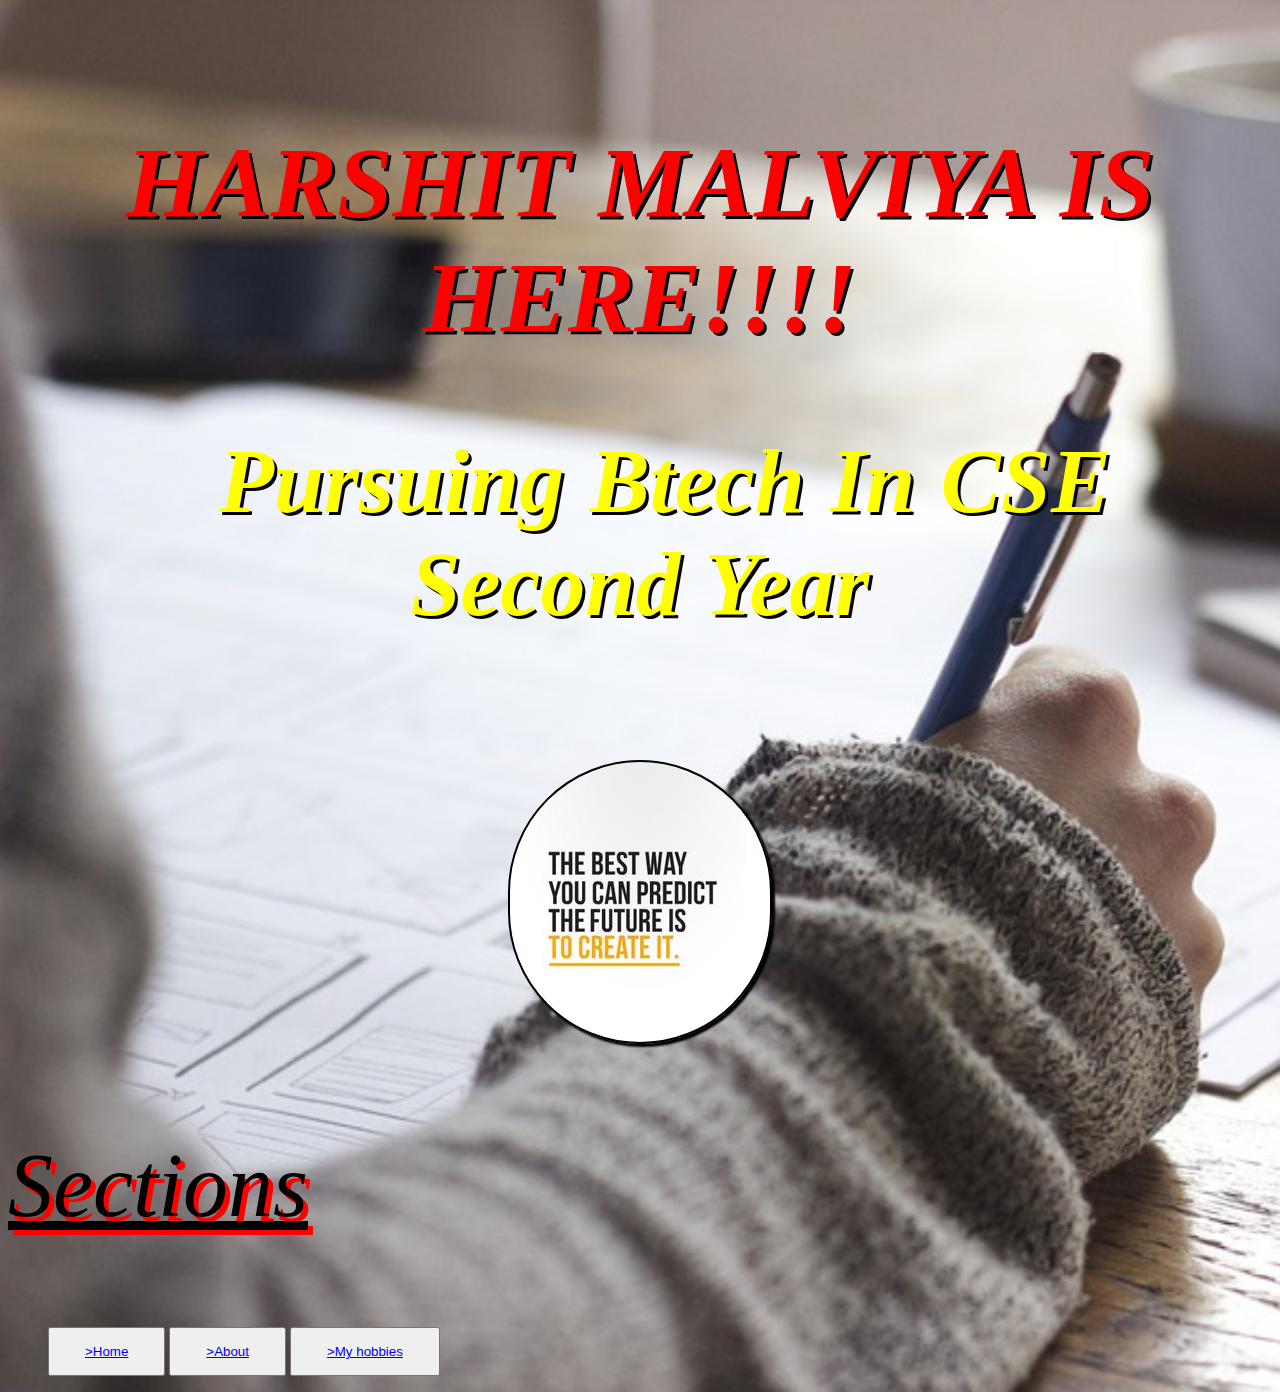
<file: index.html>
<!DOCTYPE html>
<html>
<head>
	<title>my portfolio</title>
	<link rel="stylesheet" type="text/css" href="style.css">
</head>
<body class ="body">
	<div class="harshit"> 
<h1>harshit malviya is here!!!!</h1>
<h2>Pursuing Btech In CSE Second Year</h2>
</div>
<div class ="indeximage"></div>
<style>
.indeximage{
 background-image: url(images/quote.jpg);
	width:260px;
	height: 280px;
	border-radius: 250px;
	border:2px solid black;
box-shadow:3px 3px 2px black;
margin-left: auto;margin-right: auto;
 }
</style>
</body>
<header>
<p class="Sections">Sections</p>
<nav>
	<ul class ="nav">
		<button	style = "padding: 15px 35px 15px 35px";> <li><a href="index.html">>Home</a></li></button>
	<button	style = "padding: 15px 35px 15px 35px";><li><a href="about.html">>About</a></li></button>
	<button	style = "padding: 15px 35px 15px 35px";><li><a href="hobbies.html">>My hobbies</a></li></button>

	</ul>
</nav>
</header>
</html>
</file>
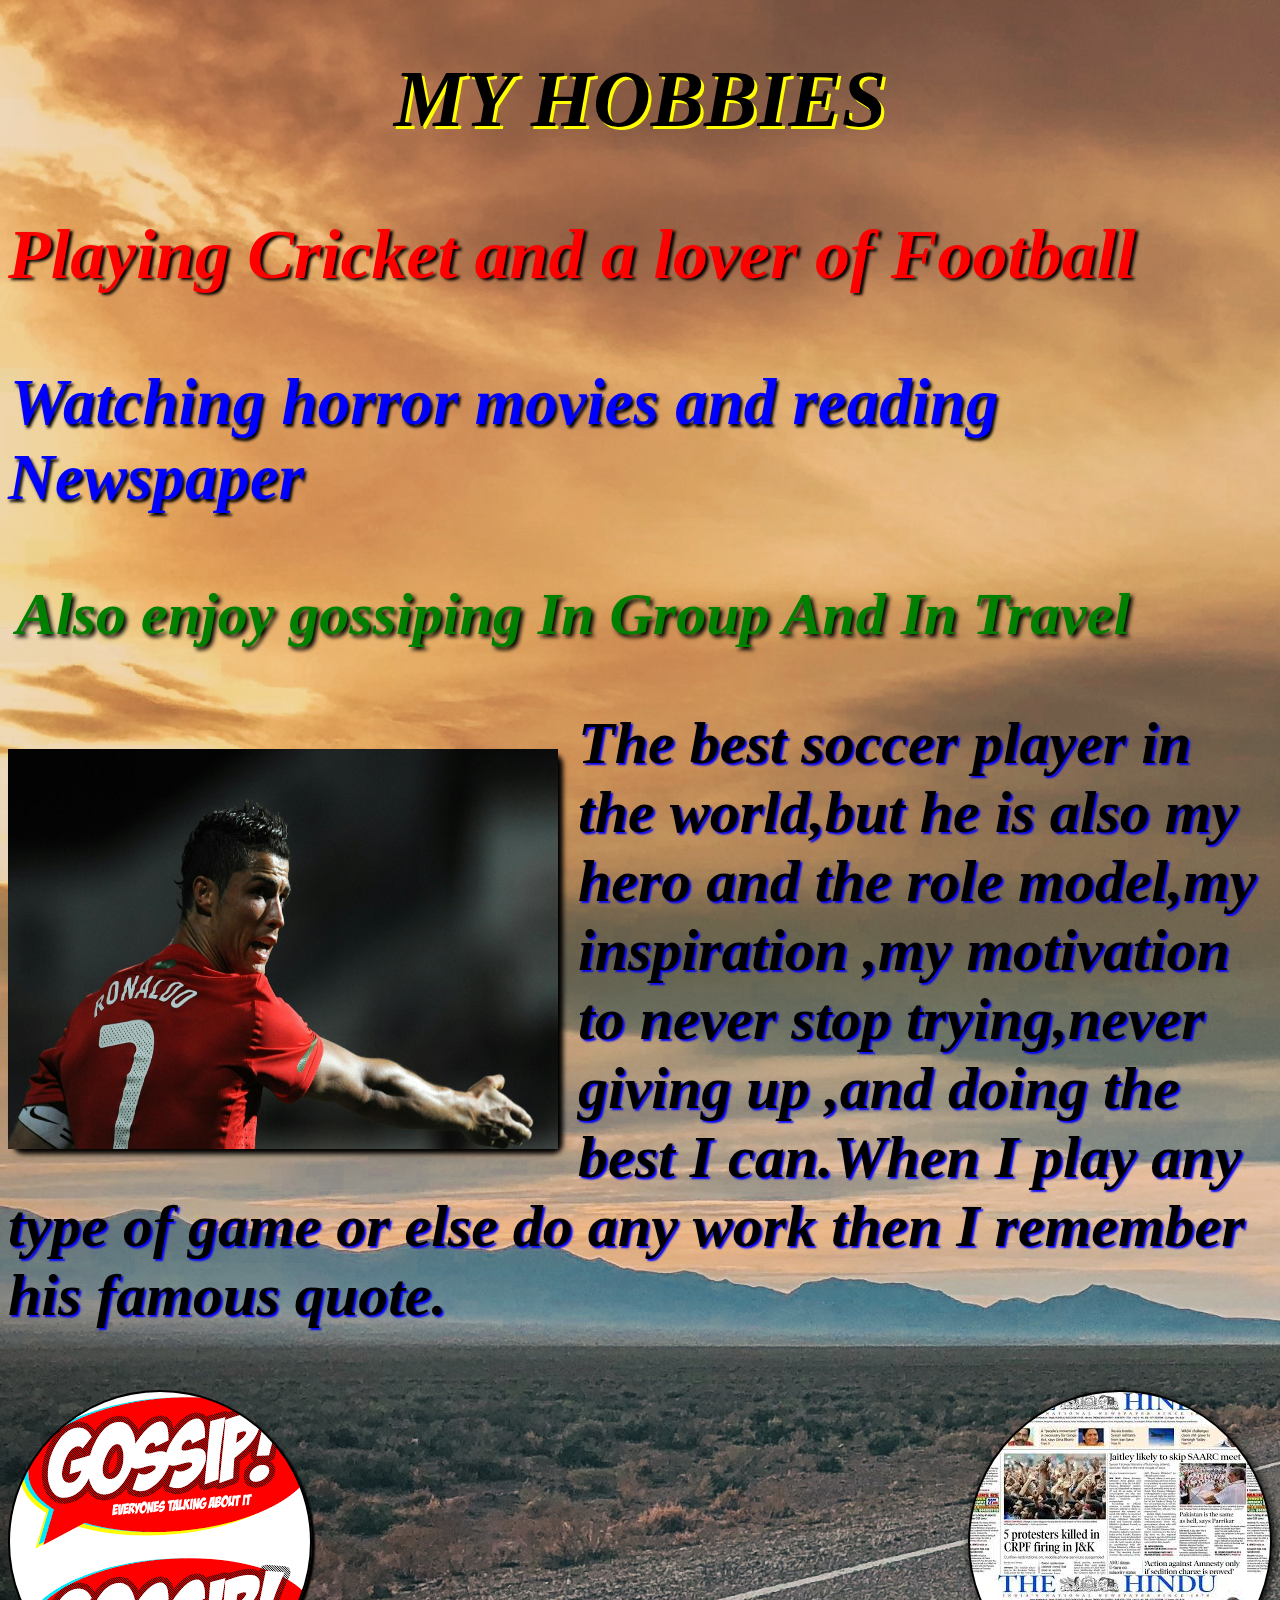
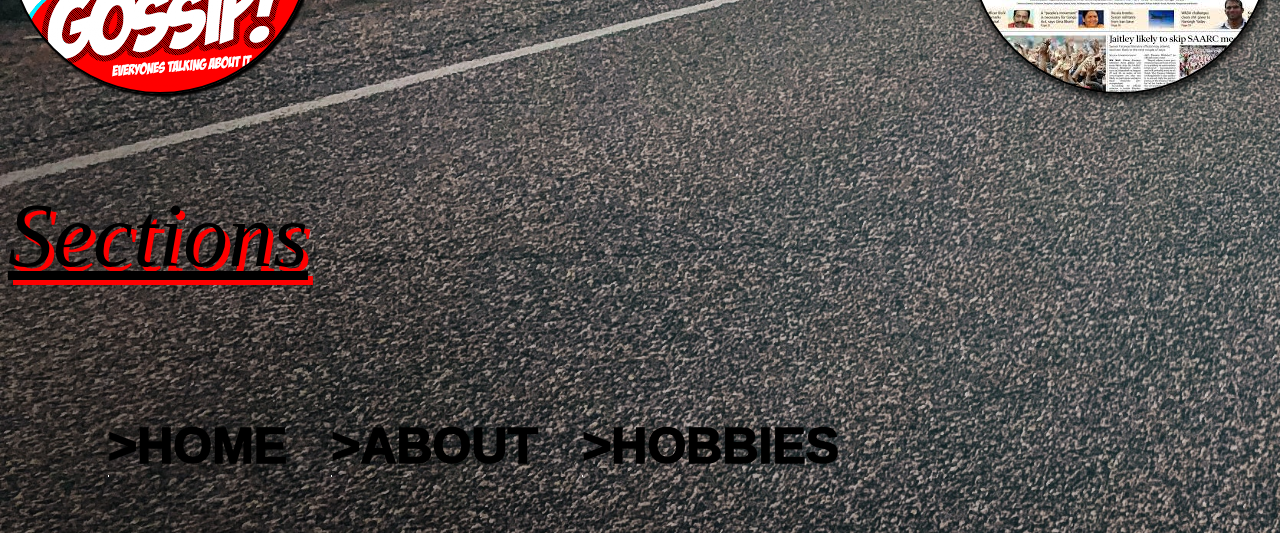
<file: hobbies.html>
<!DOCTYPE html>
<html>
<head>
	<title>My Portfolio</title>
	<link rel="stylesheet" type="text/css" href="style.css">
</head>
<body class ="hobbiesbody">
	<div class="hobbies"> 
<h1 class ="header">My hobbies</h1> 
<p id ="p6">Playing Cricket and a lover of Football</p>
<p id ="p7">Watching horror movies and reading Newspaper</p>
<p id ="p8">Also enjoy gossiping In Group And In Travel</p>
</div>
<div class ="box">
	<div class ="imgbox">
		<img src="images/ron.jpg" height=100% width=100%>
	</div>
<p>
	The best soccer player in the world,but he is also my hero and the role model,my inspiration ,my motivation to never stop trying,never giving up ,and doing the best I can.When I play any type of game or else do any work then I remember his famous quote.
</p>
</div>
<div class="circle1"></div>
<style>
.circle1{
background-image: url(images/pap.jpg);
	float: right;
	width:300px;
	height: 300px;
	border-radius: 215px;
	border:2px solid black;
	box-shadow: 2px 3px 10px black;
}
</style>
<div class="circle2"></div>
<style>
	.circle2{
		background-image: url(images/gossip.png);
	width:300px;
	height: 300px;
	border-radius: 210px;
	border:2px solid black;
box-shadow:3px 3px 2px black;
	}
</style>
</body>
<header>
<p class ="Sections">Sections</p>
</header>
<ul id ="navigation">
	<ul>
		<li><a href="index.html">>Home</a></li>
	<li><a href="about.html">>About</a></li>
<li><a href="hobbies.html">>Hobbies</a></li>
</ul>
</ul>
</nav>
</html>
</file>
<file: style.css>
.body{
	background-image: url(images/kk.jpg);
	background-repeat: no-repeat;
	background-size: cover;
}
.harshit{
	padding:50px;
	text-align: center;
	text-shadow: 3px 3px black;
	color:  brown;
	font-size: 60px;
	word-spacing: 3px;
}
h1{
font-style: italic;
text-transform: uppercase;
color:red;
font-size:100px;
}
h2{
	font-style:italic;
	font-variant:normal;
	color:yellow;
    text-indent: 50px;
}
header h1
{
	text-align:center;
	color:orange;
	font-family: sans-serif; 
	text-indent: small-caps;
}
.aboutbody{
background-image: url(images/bo.jpg);
	background-repeat: no-repeat;
	background-size: cover;
}
.aboutme
{
	font-size: 70px;
	text-indent: 25px;
	font-style: italic;
	font-weight: bold;
}
#p1{
	color:red; border-radius: 20px;
	padding :7px;
	border:  5px solid black;
	text-shadow: 5px 5px 4px black;
	background-color: grey;
	opacity: 0.8;
}
#p2{
	color: black;border-radius: 20px;
	padding: 7px;
	border: 5px solid blue;
	text-shadow: 3px 3px  4px brown;
	background-color: orange;
	opacity:0.8;
}
#p3{
	color: black;border-radius: 20px;
	padding: 7px;
	border: 5px solid yellow;
	text-shadow: 3px 3px 4px red;
	background-color: pink;
	opacity: 0.8;
}
#p4{
	color:black;border-radius: 20px;
	padding: 7px;
	border: 5px solid brown;
	text-shadow: 3px 3px  4px violet;
	background-color: green;
	opacity: 0.9;
}
.Sections{
	text-align: left;
	font-size:90px;
	font-style: italic;
	text-shadow: 5px 5px red;
	color: black;
	text-decoration: underline;
}
.button{
	padding: 20px 20px 20px 20px;
}
.hobbiesbody{
	background-image: url(images/nz.jpg);
	background-repeat: no-repeat;
	background-size: cover;
}
.header{
	text-align: center;
	font-style: italic;color:black;
	font-weight: bolder;
	text-shadow: 3px 3px yellow;
	font-size: 80px;
}
#p6{
	color: red;
	font-weight: bold;
	font-size: 70px;
	font-style: italic;
	text-shadow: 3px 2px 3px black;
}
#p7{
	text-indent: 2px;
	color: blue;
	font-weight: bold;
	font-size: 65px;
	font-style: italic;
	text-shadow: 2px 3px 3px black;
}
#p8{
	text-indent: 8px;
	color:green;
	font-weight: bold;
	font-size: 60px;
	font-style: italic;
	text-shadow: 3px 3px 4px black;
}
.box{
	text-shadow: 2px 2px 2px blue;
	font-weight: bold;
	font-size: 60px;
	font-family:cursive;
	font-style: italic;
}
.imgbox{
	width: 550px;
	height: 400px;
float:left;
box-shadow: 5px 5px 5px black;
border-radius: 10px;
margin-right: 20px;
margin-bottom:  18px;
transform:translate(0%,10%);
}

li{
	list-style: none;
	display:inline; 
}
#navigation li a{
	text-decoration:none;
	display:inline-block;
	position:all;
	color:black;
	text-transform: uppercase;
	font-size:  50px;
	font-weight:1000;
	font-family:sans-serif;
	padding:40px 20px; 
}
#navigation li a::after{
	content: '';
	display: block;
	width:1px;
	height:2px;
	background:white;
}
#navigation li a:hover::after{
	width: 100%;

}
</file>
